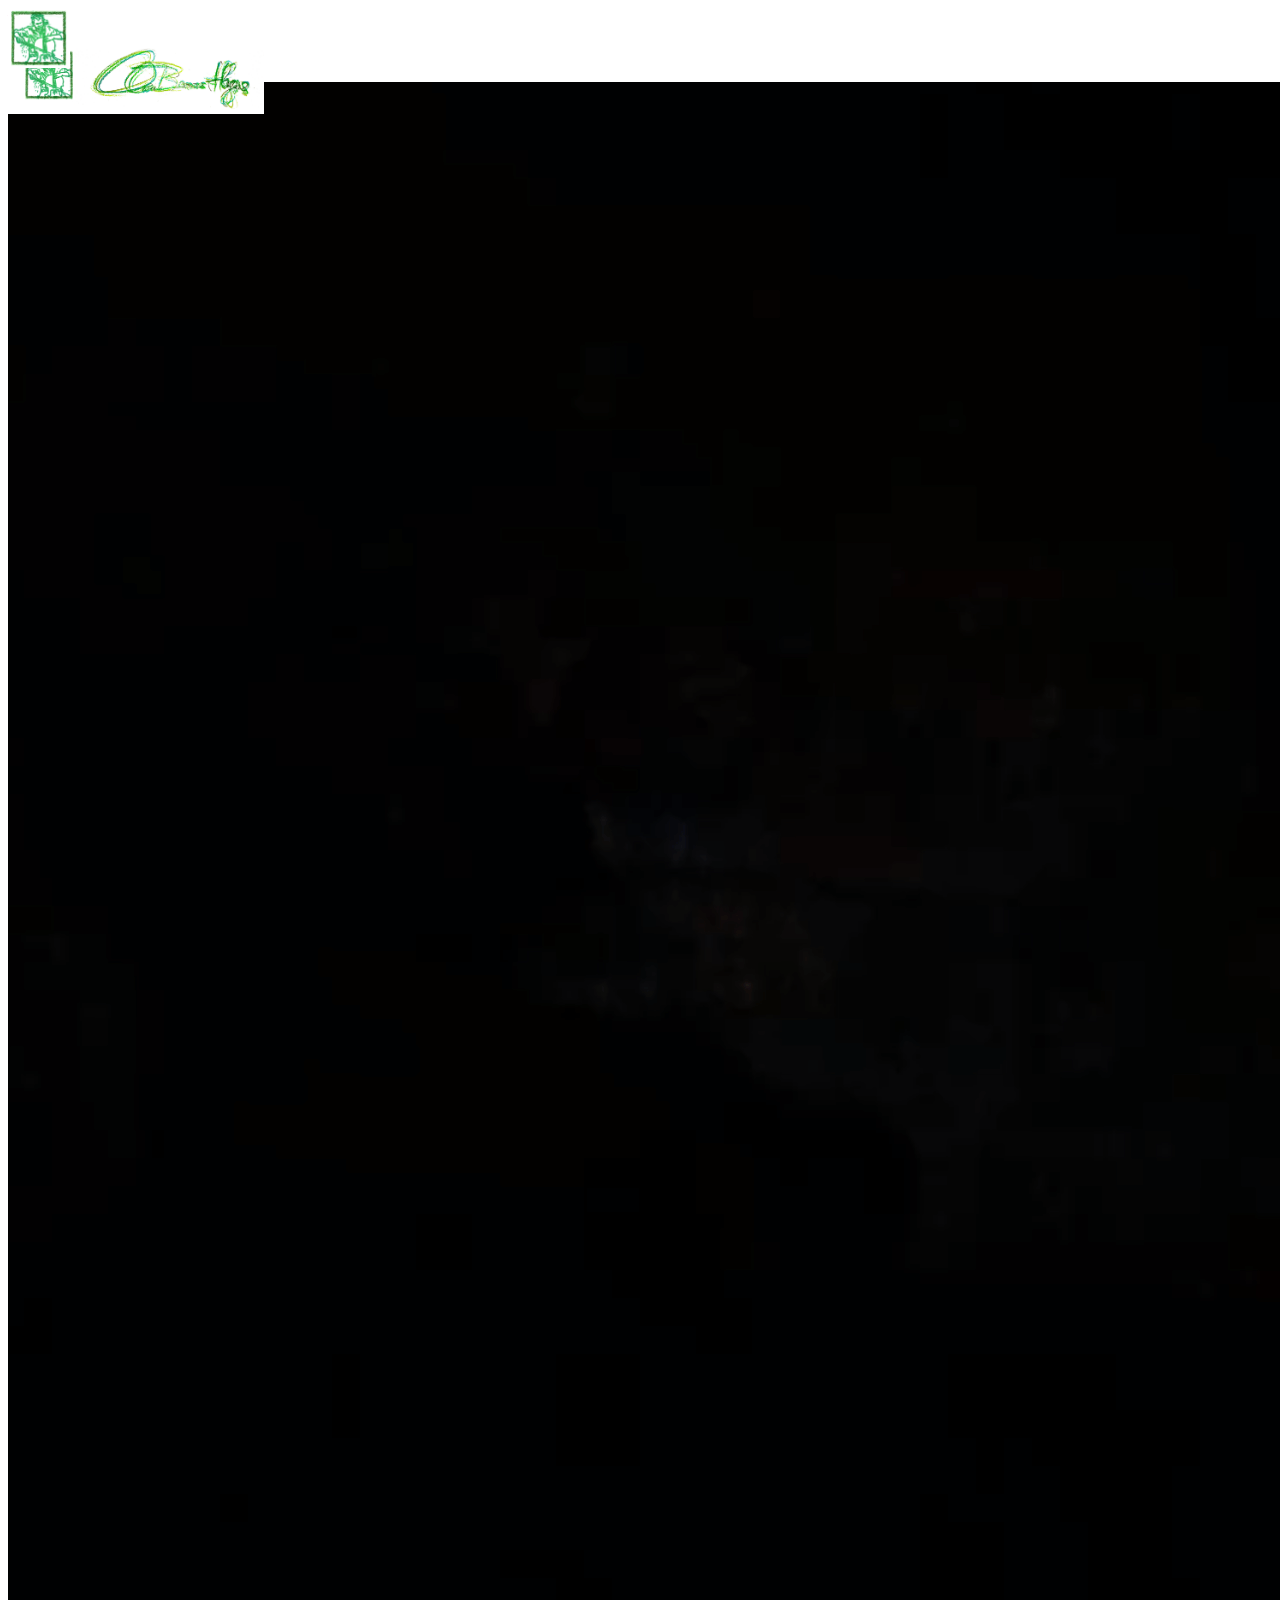
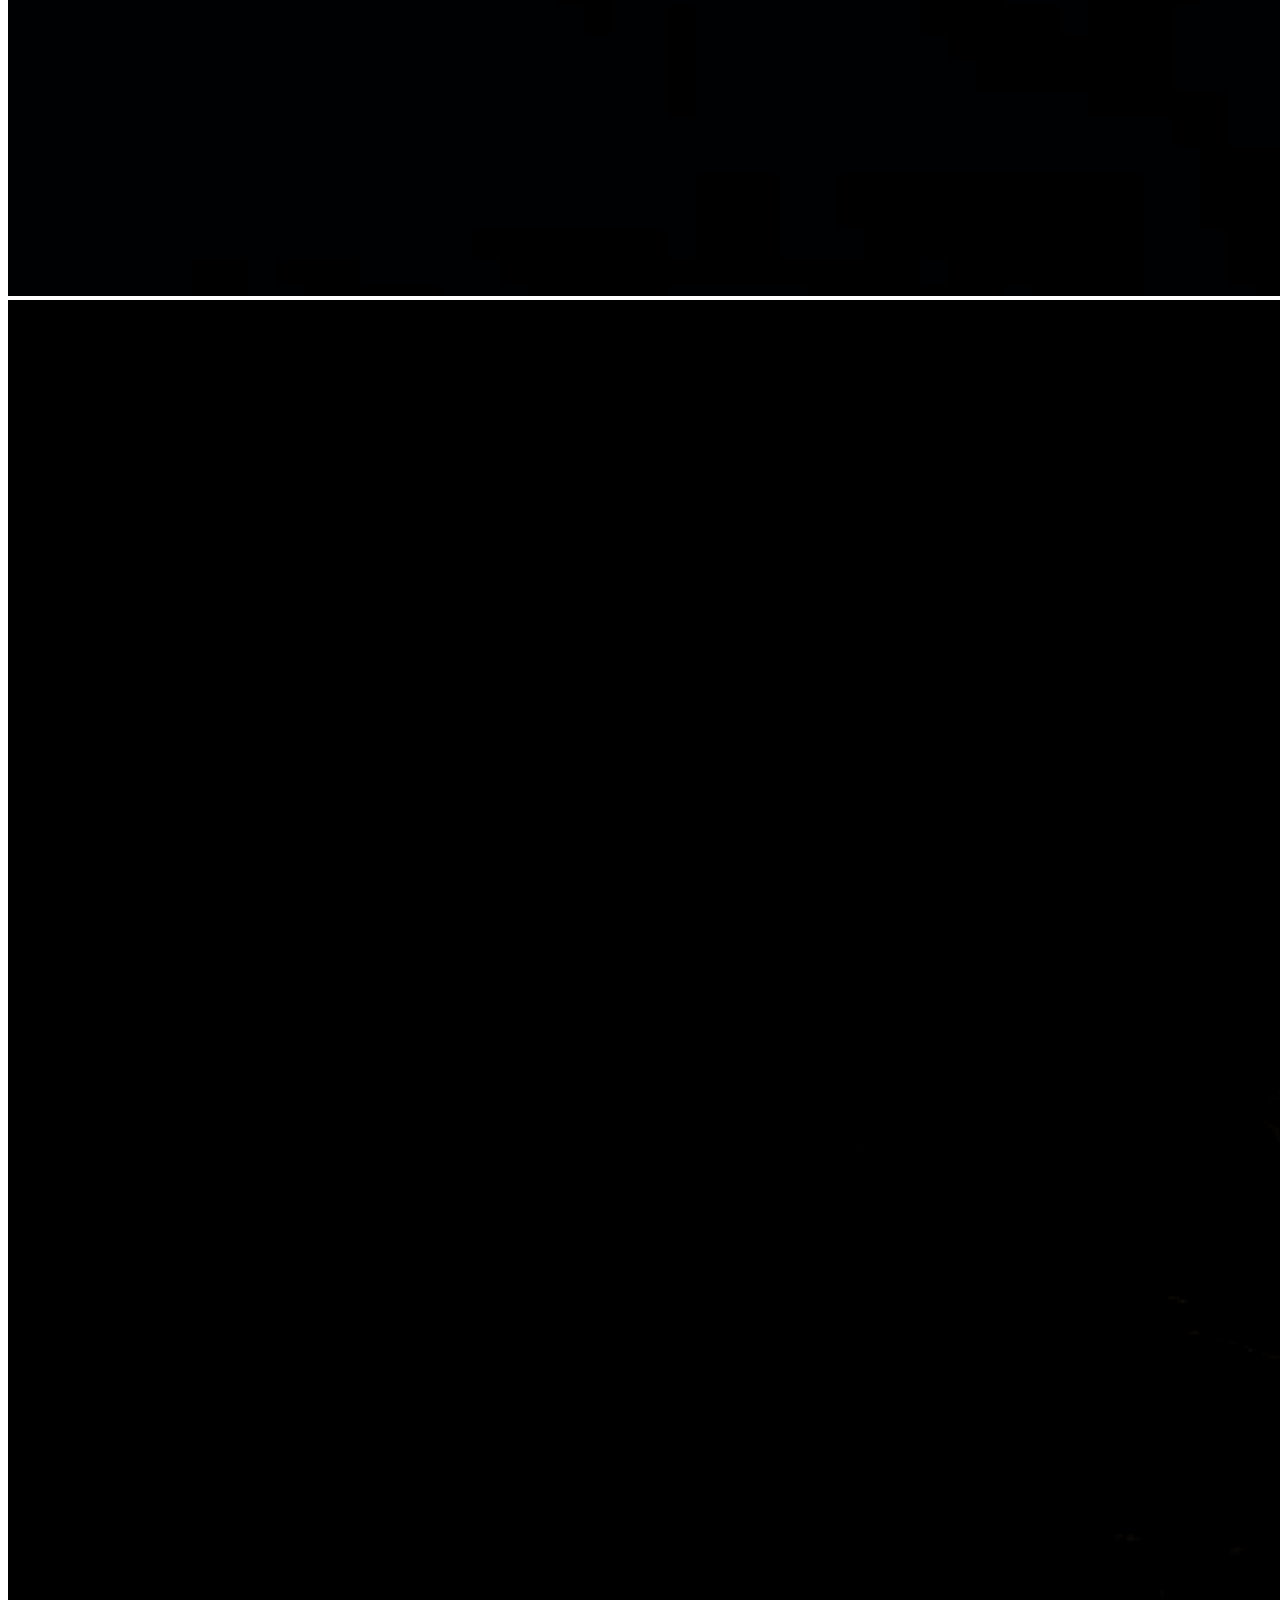
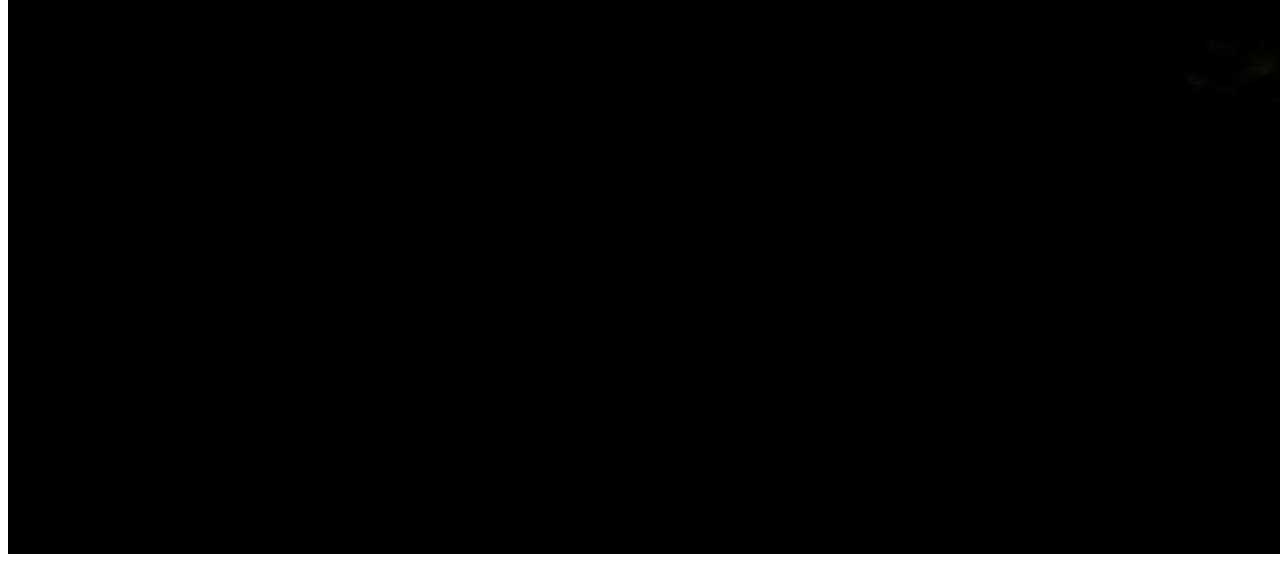
<file: index.html>
<!DOCTYPE html>
<html lang="en">
  <head>
    <meta charset="UTF-8" />
    <meta http-equiv="X-UA-Compatible" content="IE=edge" />
    <meta name="viewport" content="width=\, initial-scale=1.0" />
    <!--Favicon-->
    <link rel="apple-touch-icon" sizes="180x180" href="/apple-touch-icon.png" />
    <link rel="icon" type="image/png" sizes="32x32" href="/favicon-32x32.png" />
    <link rel="icon" type="image/png" sizes="16x16" href="/favicon-16x16.png" />
    <link rel="manifest" href="/site.webmanifest" />
    <link rel="mask-icon" href="/safari-pinned-tab.svg" color="#5bbad5" />
    <meta name="msapplication-TileColor" content="#da532c" />
    <meta name="theme-color" content="#ffffff" />
    <!--BootStrap 5 CDN-->
    <link
      href="https://cdn.jsdelivr.net/npm/bootstrap@5.0.2/dist/css/bootstrap.min.css"
      rel="stylesheet"
      integrity="sha384-EVSTQN3/azprG1Anm3QDgpJLIm9Nao0Yz1ztcQTwFspd3yD65VohhpuuCOmLASjC"
      crossorigin="anonymous"
    />
    <!--Custom Styles-->
    <link href="./custom.css" rel="stylesheet" />
    <title>CHRISTOPHER</title>
  </head>
  <body>
    <!--Side Bar-->
    <div class="container-fluid border border-top border-3 border-dark ">
      <a href="/">
        <img src="./assets/desktop-logo.png" class="logo d-none d-lg-block" />
      </a>
      <div class="row flex-row-reverse">
        <div class="col-lg-2">
          <!--Mobile logo-->
          <div class="col-1 d-lg-none small-logo-container text-center">
            <a href="/">
              <img src="./assets/mobile-logo.png" class="small-logo" />
            </a>
          </div>
          <div class="flex-shrink-0 p-3 bg-white">
            <div class="row g-1 justify-content-end mx-0">
              <!--Start of button one-->
              <div class="col-3 col-lg-3">
                <a
                  href="#"
                  class="btn btn-toggle align-items-center rounded collapsed nav-size border-dark border-top-0 border-start-0 border-end-0 border-3 rounded-0"
                  >WORK</a
                >
              </div>
              <!--End of button one-->
              <!--Start of button two-->
              <div class="col-3 col-lg-3">
                <button
                  class="btn align-items-center nav-size border-dark border-top-0 border-start-0 border-end-0 border-3 rounded-0"
                >
                  NEWS
                </button>
              </div>
              <!--End of Button two-->
              <!--Start of Button three-->
              <div class="col-3 col-lg-3">
                <a
                  href="./pages/info.html"
                  class="btn btn-toggle align-items-center rounded collapsed nav-size border-dark border-top-0 border-start-0 border-end-0 border-3 rounded-0"
                  >INFO</a
                >
              </div>
              <!--End of Button three-->
              <!--Start of Button four-->
              <div class="col-2 col-lg-3">
                <button
                  class="btn align-items-center rounded nav-size border-dark border-top-0 border-start-0 border-end-0 border-3 rounded-0"
                >
                  SHOP
                </button>
              </div>
              <!--End of Button Four-->
            </div>
          </div>
        </div>
        <!--Carousel-->
        <div class="col-lg-10">
          <div
            id="carouselExampleSlidesOnly"
            class="carousel slide"
            data-bs-ride="carousel"
          >
            <div class="carousel-inner">
              <div class="carousel-item active">
                <img
                  src="./assets/bg-five.png"
                  class="d-block vh-100 vw-100"
                  alt="..."
                />
              </div>
              <div class="carousel-item">
                <img
                  src="./assets/bg-six.png"
                  class="d-block vh-100 vw-100"
                  alt="..."
                />
              </div>
              </div>
            </div>
          </div>
        </div>
      </div>
    </div>

    <!--BootStrap JS bundle-->
    <script
      src="https://cdn.jsdelivr.net/npm/bootstrap@5.0.2/dist/js/bootstrap.bundle.min.js"
      integrity="sha384-MrcW6ZMFYlzcLA8Nl+NtUVF0sA7MsXsP1UyJoMp4YLEuNSfAP+JcXn/tWtIaxVXM"
      crossorigin="anonymous"
    ></script>
  </body>
</html>
</file>
<file: custom.css>
/*INDEX.HTML SECTION (LANDING PAGE) */

.nav-size {
  font-size: 10px;
}

.logo {
  position: absolute;
  top: 36px;
  height: auto;
  width: 16rem;
  z-index: 999;
}

.small-logo {
  height: 3.75rem;
  width: auto;
}

.small-logo-container {
  position: absolute;
  z-index: 999;
}

/*INFO.HTML (ABOUT PAGE) */
.info-media-link {
  font-size: 12px;
}
.info-logo {
  position: absolute;
  top: 12px;
  height: auto;
  width: 15rem;
  z-index: 999;
}

.info-small-logo {
  height: 3.75rem;
  width: auto;
}

.info-small-logo-container {
  position: absolute;
  z-index: 999;
}
</file>
